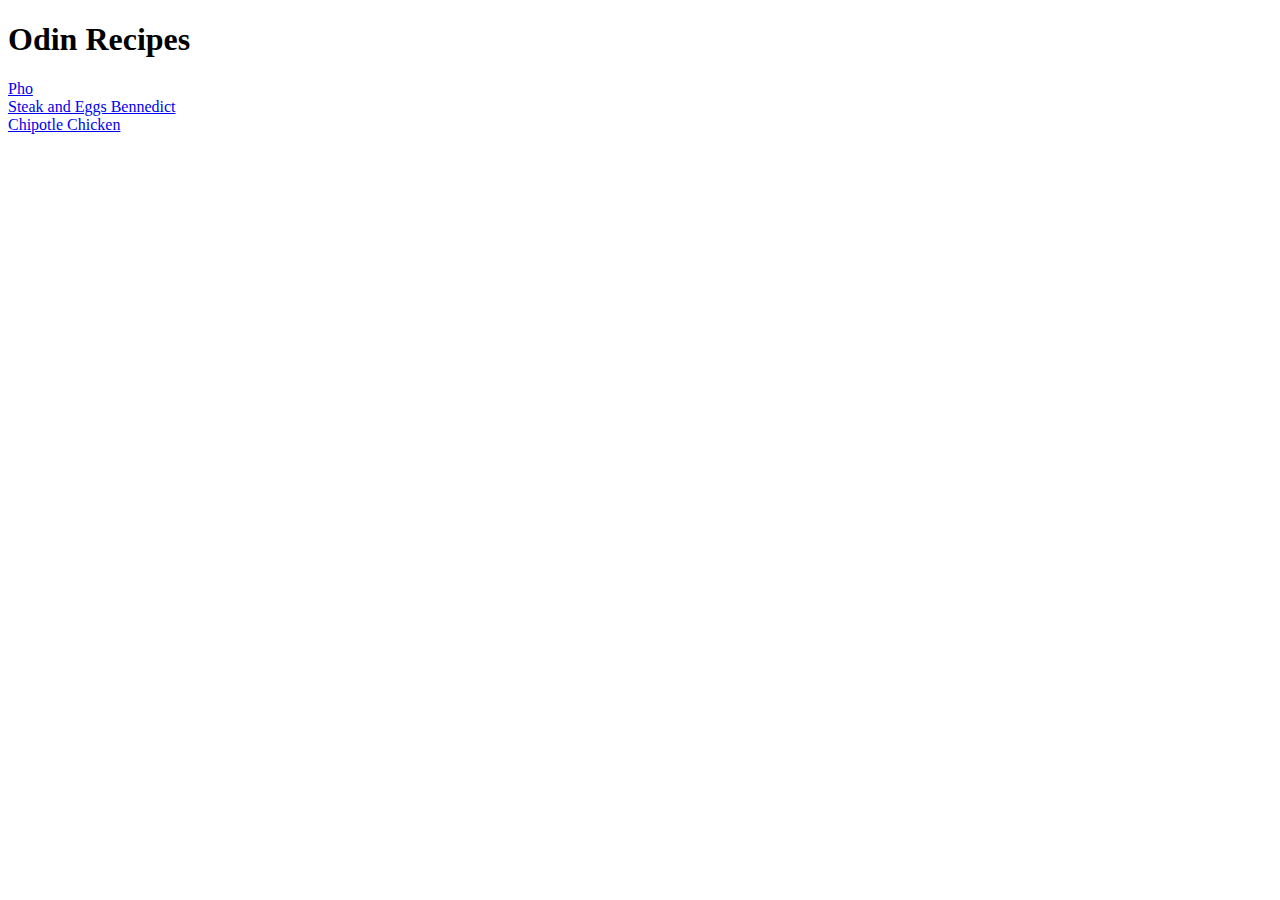
<file: index.html>
<!DOCTYPE html>
<html>
<head>
    <meta charset="UTF-8" />
    <title>Odin Recipes</title>
</head>
<body>
    <h1>Odin Recipes</h1>
            <a href="recipes/pho.html">Pho</a>
        <div>
            <a href="recipes/steakandeggsbenny.html">Steak and Eggs Bennedict</a>
        </div>
        
        <div>
            <a href="recipes/chipotlechicken.html">Chipotle Chicken</a>
        </div>
</body>
</html>
</file>
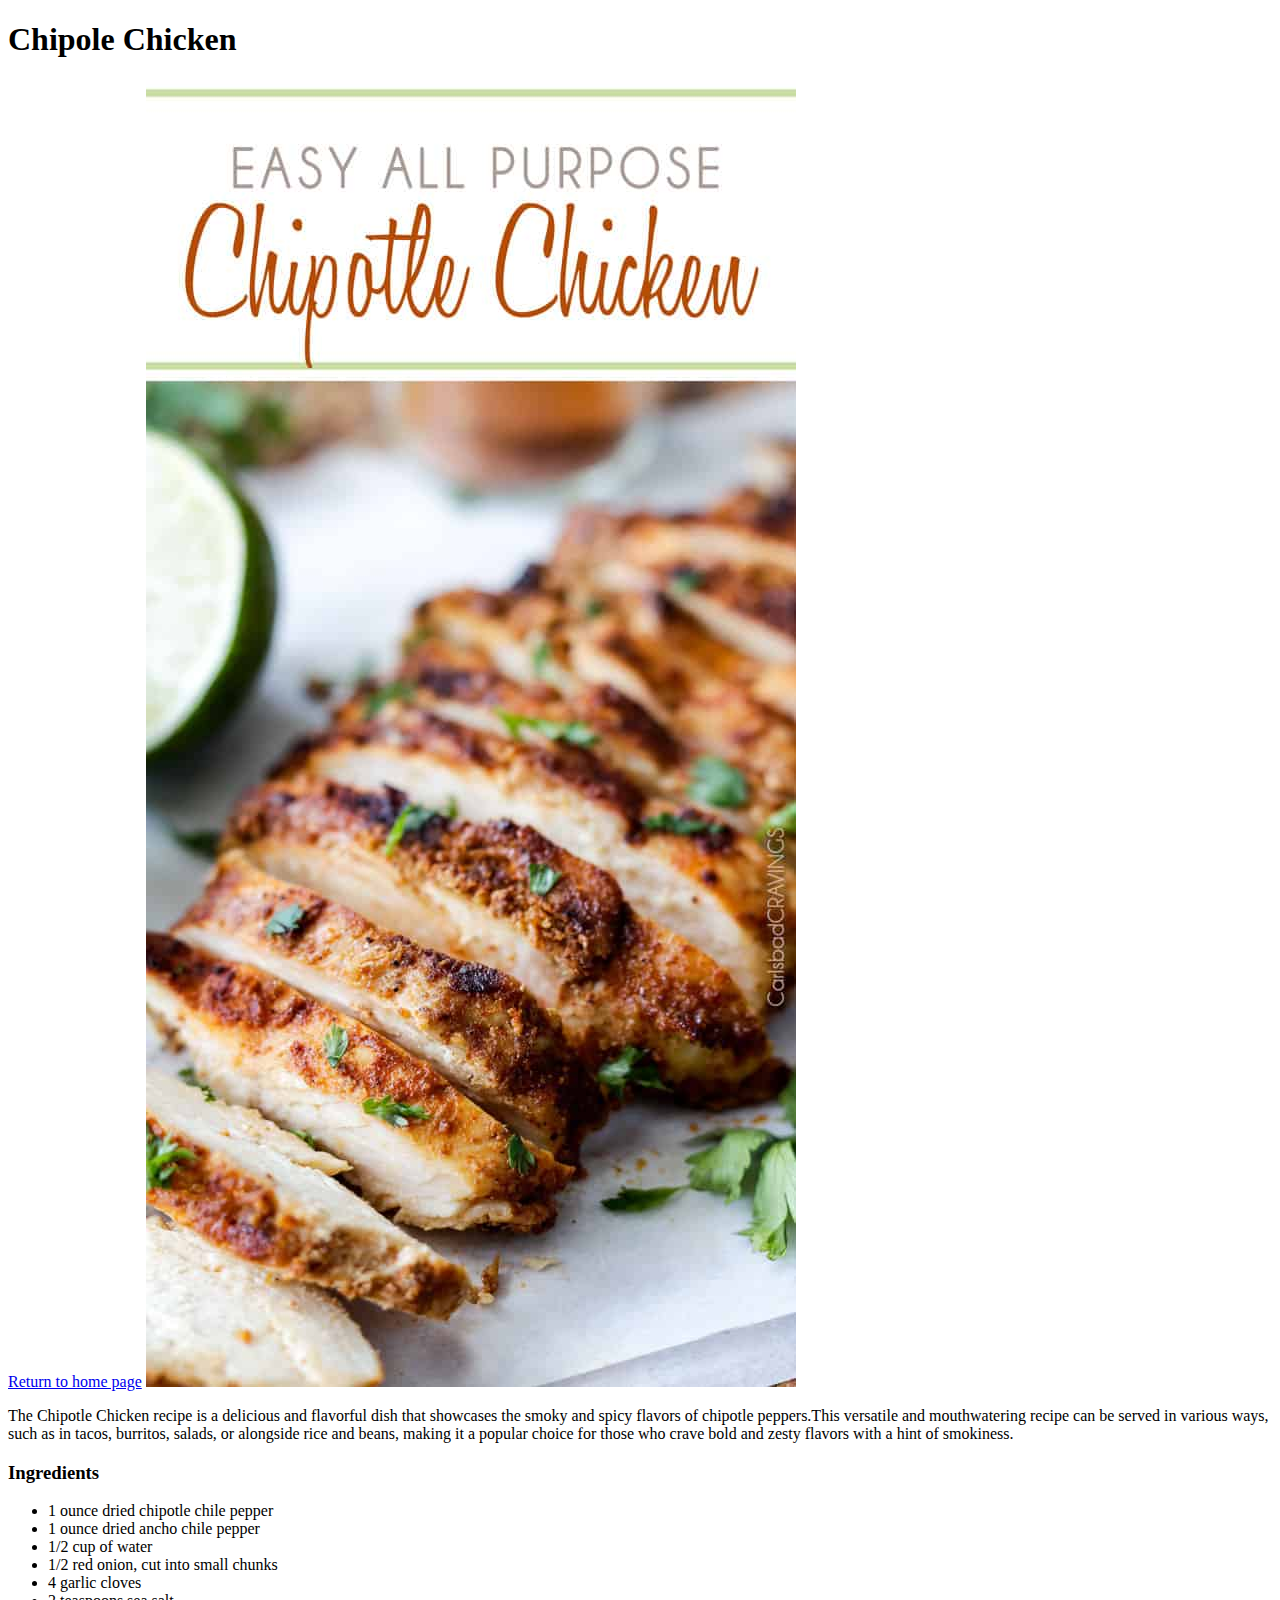
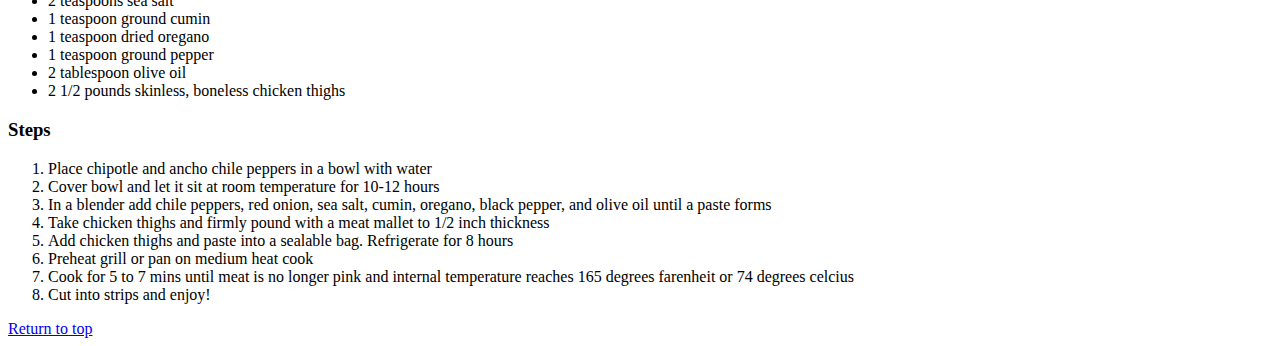
<file: recipes/chipotlechicken.html>
<!DOCTYPE html>
<html>
<head>
    <meta charset="UTF-8" />
    <title>Chipotle Chicken</title>
</head>
<body>
    <h1>Chipole Chicken</h1>
    <a href="../index.html">Return to home page</a>
    <img src="img/chipchicken.jpg" alt="strips of chipotle chicken">
    <p>The Chipotle Chicken recipe is a delicious and flavorful dish that showcases the smoky and spicy flavors of chipotle peppers.This versatile and mouthwatering recipe can be served in various ways, such as in tacos, burritos, salads, or alongside rice and beans, making it a popular choice for those who crave bold and zesty flavors with a hint of smokiness.</p>
    
    <h3>Ingredients</h3>
        <ul>
            <li>1 ounce dried chipotle chile pepper</li>
            <li>1 ounce dried ancho chile pepper</li>
            <li>1/2 cup of water</li>
            <li>1/2 red onion, cut into small chunks</li>
            <li>4 garlic cloves</li>
            <li>2 teaspoons sea salt</li>
            <li>1 teaspoon ground cumin</li>
            <li>1 teaspoon dried oregano</li>
            <li>1 teaspoon ground pepper</li>
            <li>2 tablespoon olive oil</li>
            <li>2 1/2 pounds skinless, boneless chicken thighs</li>
        </ul> 
        
    <h3>Steps</h3>
        <ol>
            <li>Place chipotle and ancho chile peppers in a bowl with water</li>
            <li>Cover bowl and let it sit at room temperature for 10-12 hours</li>
            <li>In a blender add chile peppers, red onion, sea salt, cumin, oregano, black pepper, and olive oil until a paste forms</li>
            <li>Take chicken thighs and firmly pound with a meat mallet to 1/2 inch thickness</li>
            <li>Add chicken thighs and paste into a sealable bag. Refrigerate for 8 hours</li>
            <li>Preheat grill or pan on medium heat cook</li>
            <li>Cook for 5 to 7 mins until meat is no longer pink and internal temperature reaches 165 degrees farenheit or 74 degrees celcius</li>
            <li>Cut into strips and enjoy!</li>
        </ol>
    
        <a href="chipotlechicken.html">Return to top</a>
    
</body>
</html>
</file>
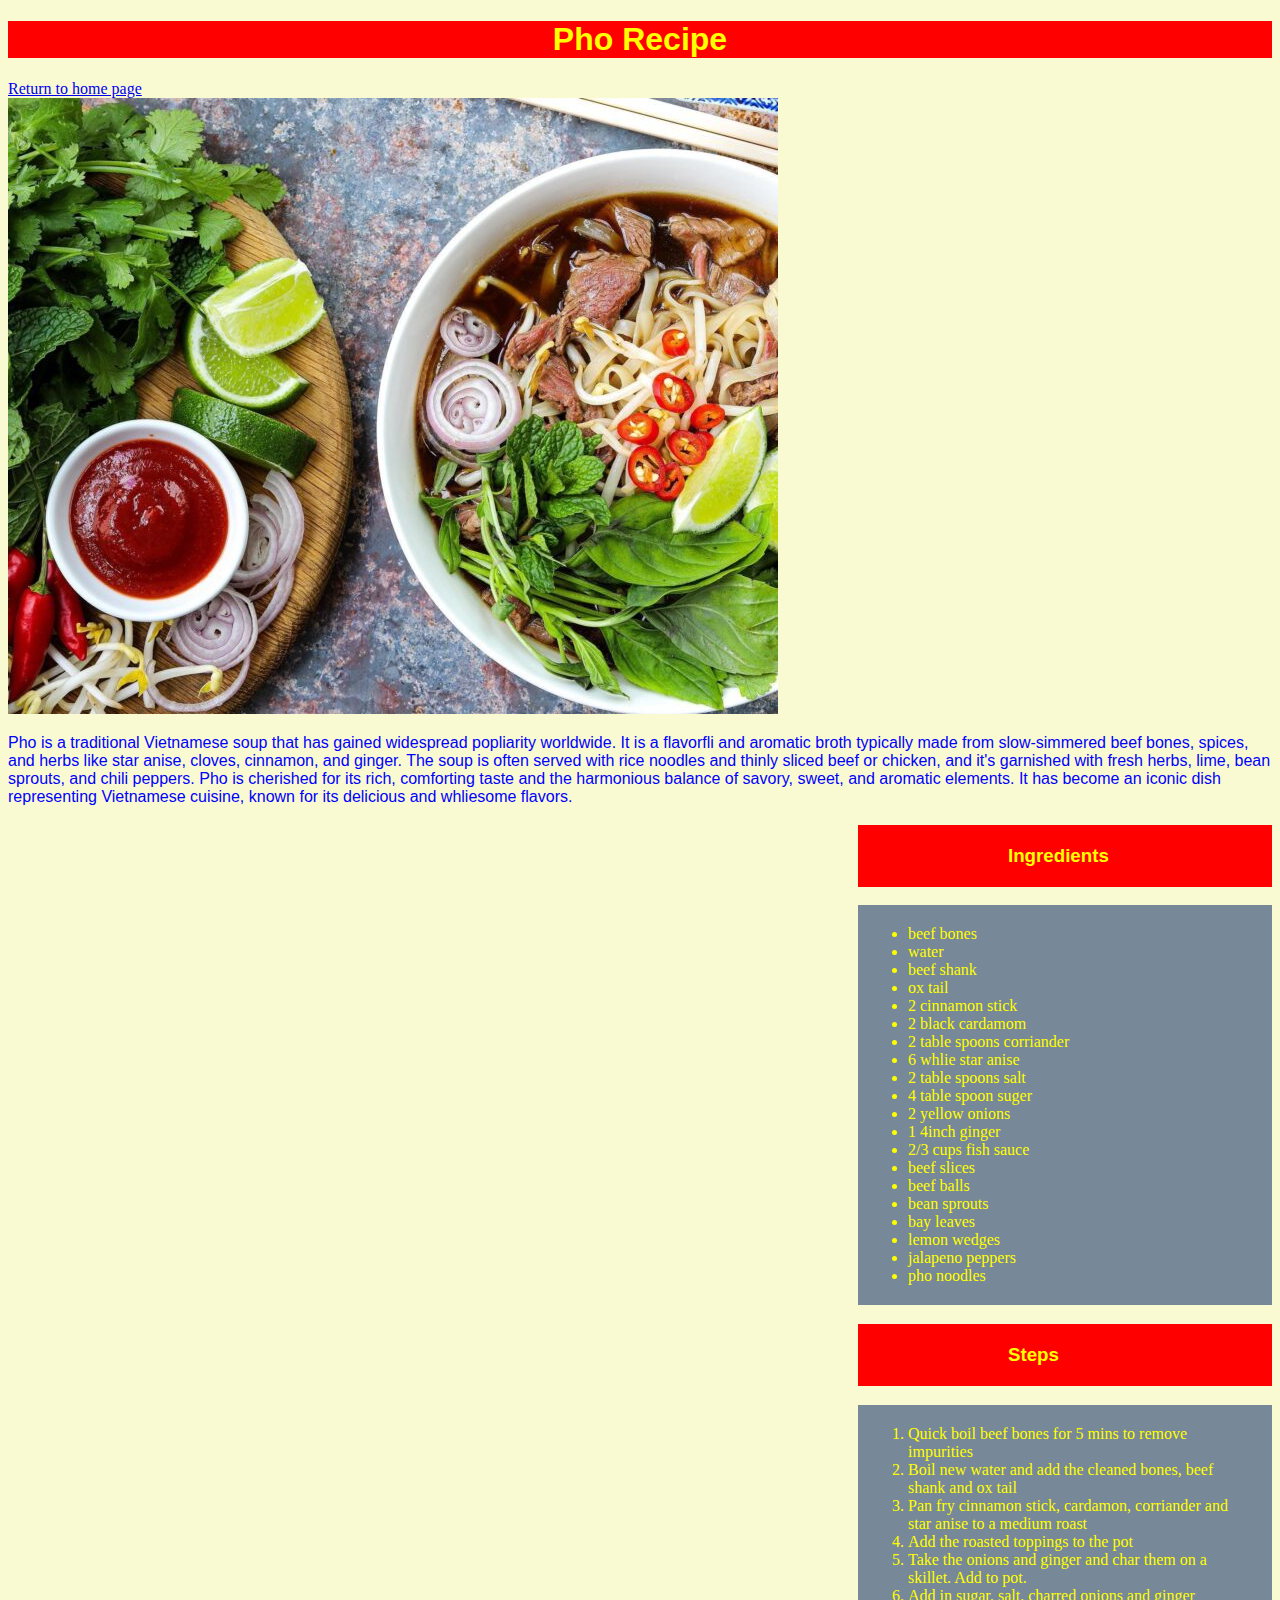
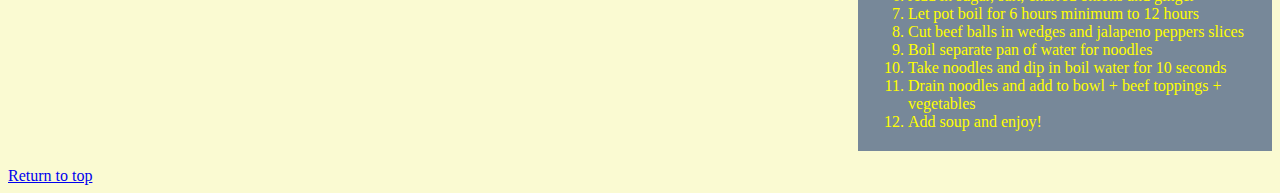
<file: recipes/pho.html>
<!DOCTYPE html>
<html>
<head>
    <meta charset="UTF-8" />
    <title>Pho</title>
</head>
<body>
    <div>
    <h1 class="title">Pho Recipe</h1>
    </div>

        <div> <a href="../index.html">Return to home page</a> </div>
        <img src="img/pho.jpg" alt="A bowl of pho and a platter of vegetable toppings">     
        <link rel="stylesheet" href="pho.css">
    <div>
        <p class= "intro">Pho is a traditional Vietnamese soup that has gained widespread popliarity worldwide. It is a flavorfli and aromatic broth typically made from slow-simmered beef bones, spices, and herbs like star anise, cloves, cinnamon, and ginger. The soup is often served with rice noodles and thinly sliced beef or chicken, and it's garnished with fresh herbs, lime, bean sprouts, and chili peppers. Pho is cherished for its rich, comforting taste and the harmonious balance of savory, sweet, and aromatic elements. It has become an iconic dish representing Vietnamese cuisine, known for its delicious and whliesome flavors.  </p>
    </div>
    <div> 
        <h3 class="heading">Ingredients</h3>
    </div>
        <div>
            <ul class="list">
                <li>beef bones</li>
                <li>water</li>
                <li>beef shank </li>
                <li>ox tail</li>
                <li>2 cinnamon stick </li>
                <li>2 black cardamom</li>
                <li>2 table spoons corriander</li>
                <li>6 whlie star anise</li>
                <li>2 table spoons salt</li>
                <li>4 table spoon suger</li>
                <li>2 yellow onions</li>
                <li>1 4inch ginger</li>
                <li>2/3 cups fish sauce</li>
                <li>beef slices</li>
                <li>beef balls</li>
                <li>bean sprouts</li>
                <li>bay leaves</li>
                <li>lemon wedges</li>
                <li>jalapeno peppers</li>
                <li>pho noodles</li>
            </ul> 
        </div>
        
    <h3 class= "heading">Steps</h3>
        <ol class="list">
            <li>Quick boil beef bones for 5 mins to remove impurities</li>
            <li>Boil new water and add the cleaned bones, beef shank and ox tail</li>
            <li>Pan fry cinnamon stick, cardamon, corriander and star anise to a medium roast</li>
            <li>Add the roasted toppings to the pot</li>
            <li>Take the onions and ginger and char them on a skillet. Add to pot.</li>
            <li>Add in sugar, salt, charred onions and ginger</li>
            <li>Let pot boil for 6 hours minimum to 12 hours</li>
            <li>Cut beef balls in wedges and jalapeno peppers slices</li>
            <li>Boil separate pan of water for noodles</li>
            <li>Take noodles and dip in boil water for 10 seconds</li>
            <li>Drain noodles and add to bowl + beef toppings + vegetables</li>
            <li>Add soup and enjoy!</li>
        </ol>
    <a href="pho.html">Return to top</a> 
    
</body>
</html>
</file>
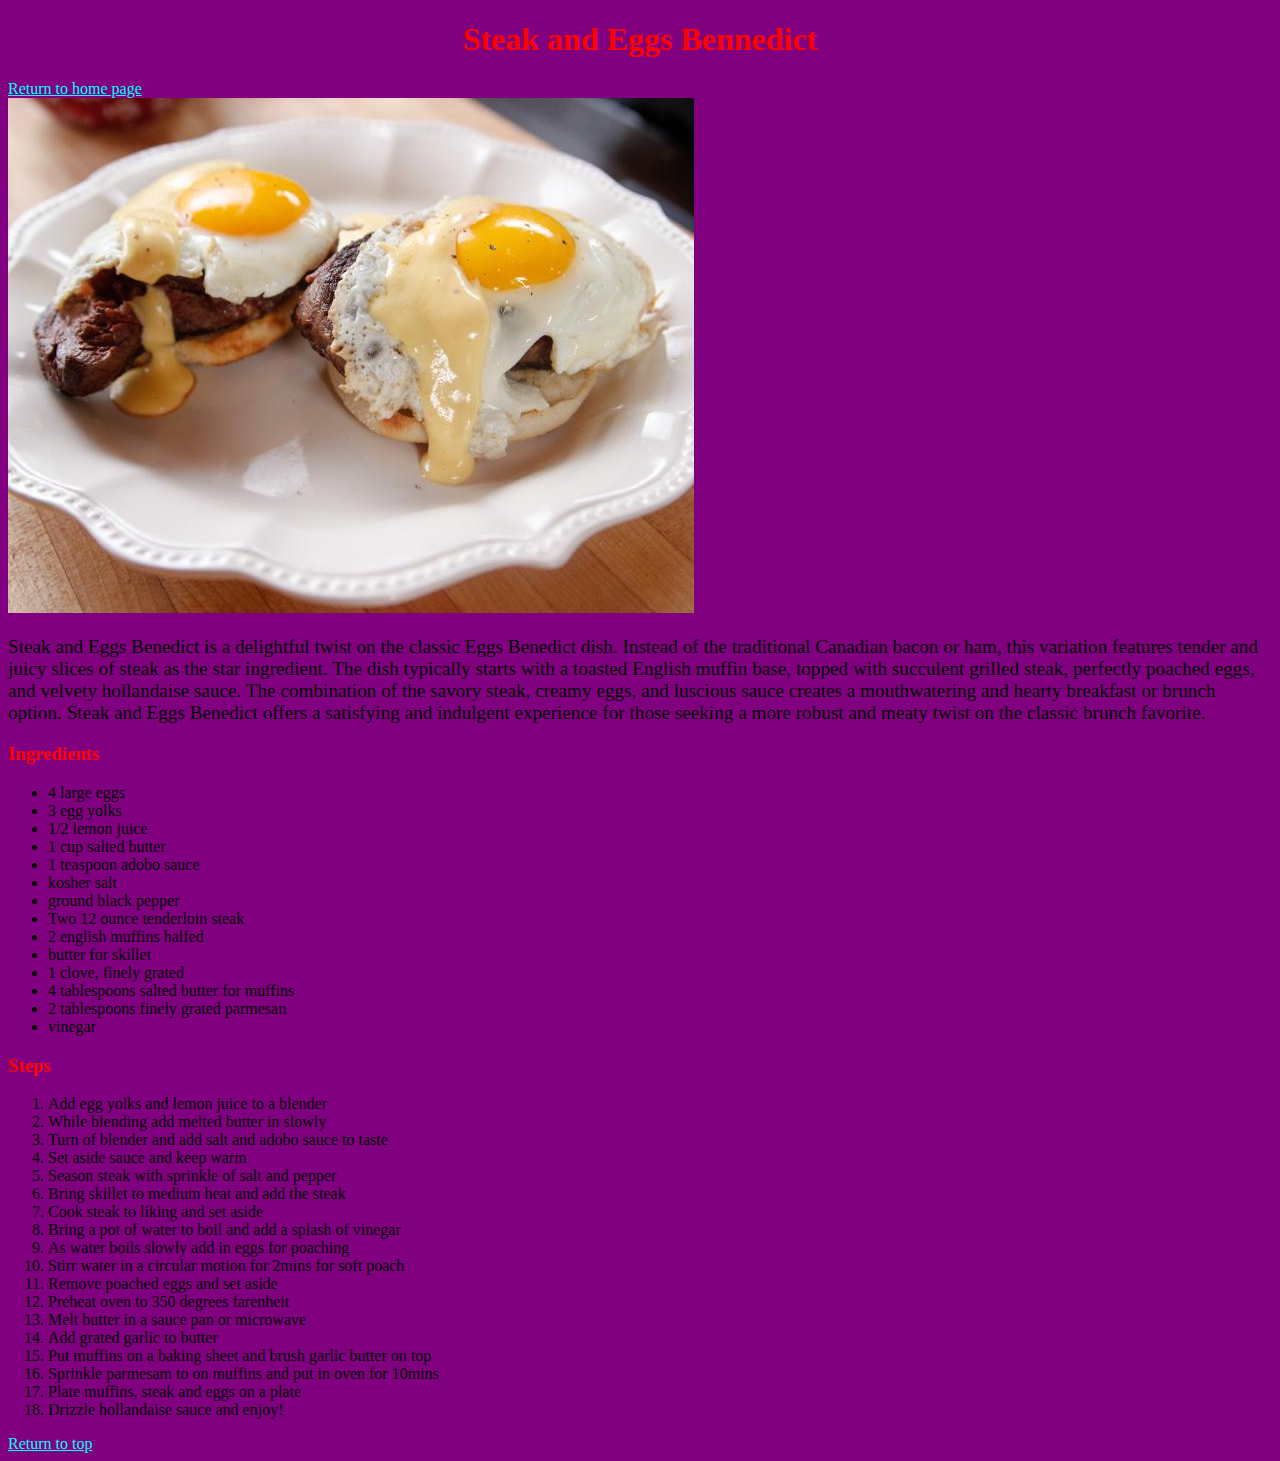
<file: recipes/steakandeggsbenny.html>
<!DOCTYPE html>
<html>
<head>
    <meta charset="UTF-8" />
    <title>Steak and Eggs Bennedict</title>
    <link rel="stylesheet" href="steakandeggsbenny.css">

</head>
<body>
    <div>
        <h1 class= heading> Steak and Eggs Bennedict</h1>
    </div>
    <div> 
        <a href="../index.html" class="returnlink">Return to home page</a>
    </div>    
    <img src="img/steakeggsbenny.jpeg" alt="A plate of steak and eggs bennedict">
    <div>
        <p class="intro" >Steak and Eggs Benedict is a delightful twist on the classic Eggs Benedict dish. Instead of the traditional Canadian bacon or ham, this variation features tender and juicy slices of steak as the star ingredient. The dish typically starts with a toasted English muffin base, topped with succulent grilled steak, perfectly poached eggs, and velvety hollandaise sauce. The combination of the savory steak, creamy eggs, and luscious sauce creates a mouthwatering and hearty breakfast or brunch option. Steak and Eggs Benedict offers a satisfying and indulgent experience for those seeking a more robust and meaty twist on the classic brunch favorite.</p>
    </div>
    <div>
    <h3 class="ingredients">Ingredients</h3>
        <ul>
            <li>4 large eggs</li>
            <li>3 egg yolks</li>
            <li>1/2 lemon juice</li>
            <li>1 cup salted butter</li>
            <li>1 teaspoon adobo sauce</li>
            <li>kosher salt</li>
            <li>ground black pepper</li>
            <li>Two 12 ounce tenderloin steak</li>
            <li>2 english muffins halfed</li>
            <li>butter for skillet</li>
            <li>1 clove, finely grated</li>
            <li>4 tablespoons salted butter for muffins</li>
            <li>2 tablespoons finely grated parmesan</li>
            <li>vinegar</li>
        </ul>
    </div>    
    <div>    
    <h3 class="steps">Steps</h3>
        <ol>
            <li>Add egg yolks and lemon juice to a blender</li>
            <li>While blending add melted butter in slowly</li>
            <li>Turn of blender and add salt and adobo sauce to taste</li>
            <li>Set aside sauce and keep warm</li>
            <li>Season steak with sprinkle of salt and pepper</li>
            <li>Bring skillet to medium heat and add the steak</li>
            <li>Cook steak to liking and set aside</li>
            <li>Bring a pot of water to boil and add a splash of vinegar</li>
            <li>As water boils slowly add in eggs for poaching</li>
            <li>Stirr water in a circular motion for 2mins for soft poach</li>
            <li>Remove poached eggs and set aside</li>
            <li>Preheat oven to 350 degrees farenheit</li>
            <li>Melt butter in a sauce pan or microwave</li>
            <li>Add grated garlic to butter</li>
            <li>Put muffins on a baking sheet and brush garlic butter on top</li>
            <li>Sprinkle parmesam to on muffins and put in oven for 10mins</li>
            <li>Plate muffins, steak and eggs on a plate</li>
            <li>Drizzle hollandaise sauce and enjoy!</li>
        </ol>
    </div>    
    <a class= "returntop" href="steakandeggsbenny.html">Return to top</a>
    
</body>
</html>
</file>
<file: recipes/pho.css>
*{
    box-sizing: border-box;
}
.intro{
    font-family: Arial, Helvetica, sans-serif;
    color: blue;
    background-color: lightgoldenrodyellow;
}

.heading,
.title{
    font-family: Arial, Helvetica, sans-serif;
    color:yellow;
    background-color: red;
    
}

.list{
    font-family:'Times New Roman', Times, serif;
    color: yellow;
    background-color: lightslategray;
    display: block;
    padding: 20px;
    padding-left: 50px;
    margin-left: 850px; 
    

}


body{
    background-color: lightgoldenrodyellow;
}


.title{
    display: block;
    text-align: center;
    padding: ;

}


.heading{
    display: block;
    padding: 20px;
    padding-left: 150px;
    margin-left: 850px;
}
</file>
<file: recipes/steakandeggsbenny.css>
*{
    box-sizing: border-box;
    background: purple;

}


.heading{ 
    text-align: center;
    font-family: Cambria, Cochin, Georgia, Times, 'Times New Roman', serif;
    color: red;
    

}

.returnlink{
    display:block;
    color: aqua;
}

.intro{
    display:block;
    font-family: Cambria, Cochin, Georgia, Times, 'Times New Roman', serif;
    color: black;
    font-size: larger;

}

.ingredients{
    color:red;
    font-family: Cambria, Cochin, Georgia, Times, 'Times New Roman', serif;

}

.steps{
    color:red;
    font-family: Cambria, Cochin, Georgia, Times, 'Times New Roman', serif;
}

.returntop{
    color:aqua;
}
</file>
